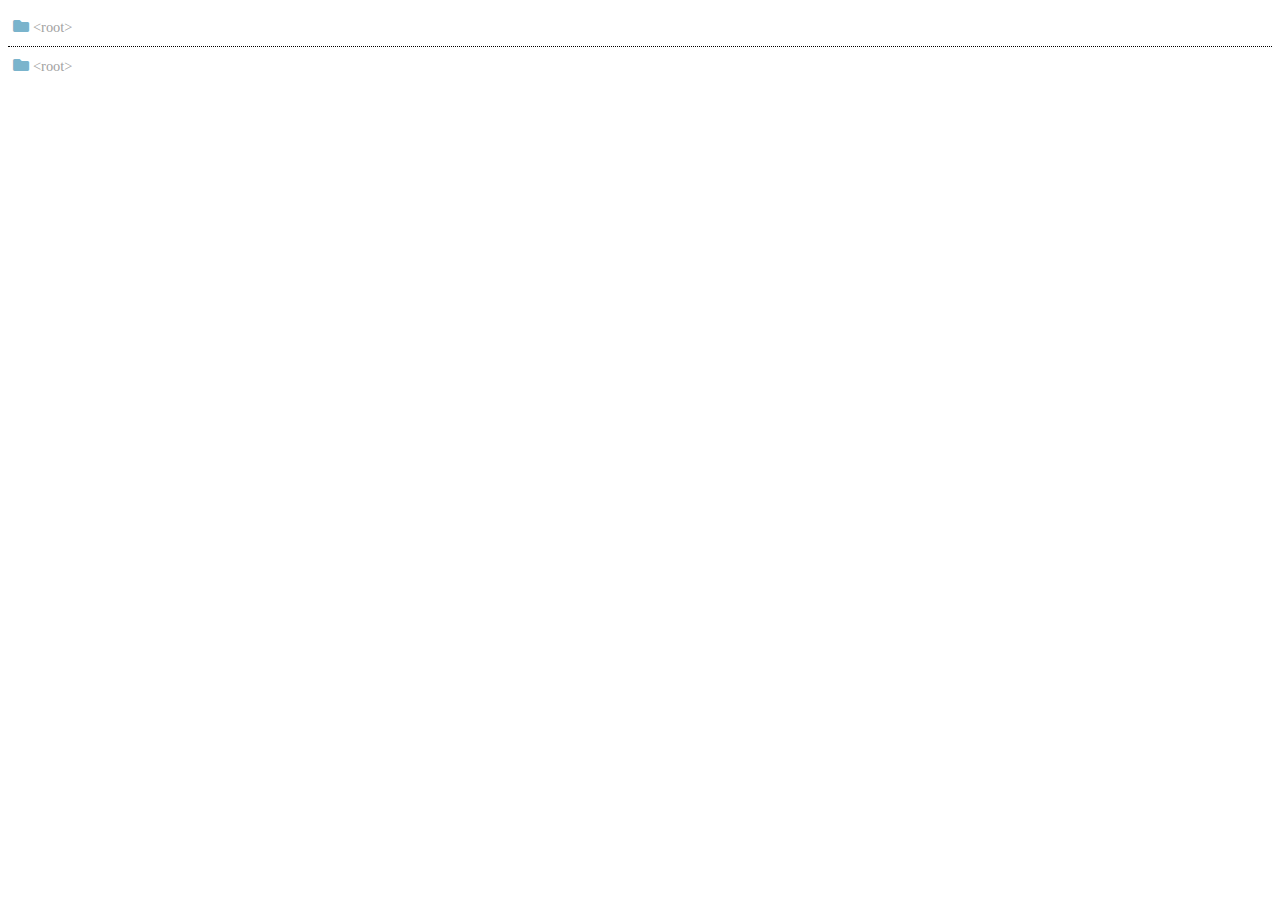
<file: multiple-trees-index.html>
<!doctype html>
<html lang="en">
<head>
    <meta charset="utf-8">
    <title>File tree test page</title>

    <link href="css/fontawesome.min.css" rel="stylesheet">
    <link href="css/solid.min.css" rel="stylesheet">
    <link href="css/file-tree.css" rel="stylesheet">
    <style>
        div {
            padding: 10px 5px 10px 5px;
        }
        #treeViewHolder2 {
            border-top: 1px dotted black;
        }
    </style>
</head>

<body>
<div id="treeViewHolder1"></div>
<div id="treeViewHolder2"></div>
<script src="js/jquery-3.4.1.js"></script>
<script src="js/fileTree.js"></script>
<script>
        $('#treeViewHolder1').fileTree({
            jsonLocation: 'fixed-tree.json',
            treeId: '1'
        });
        $('#treeViewHolder2').fileTree({
            serviceUrl: 'http://localhost:8081/',
            treeId: '2'
        });
    </script>
</body>

</html>
</file>
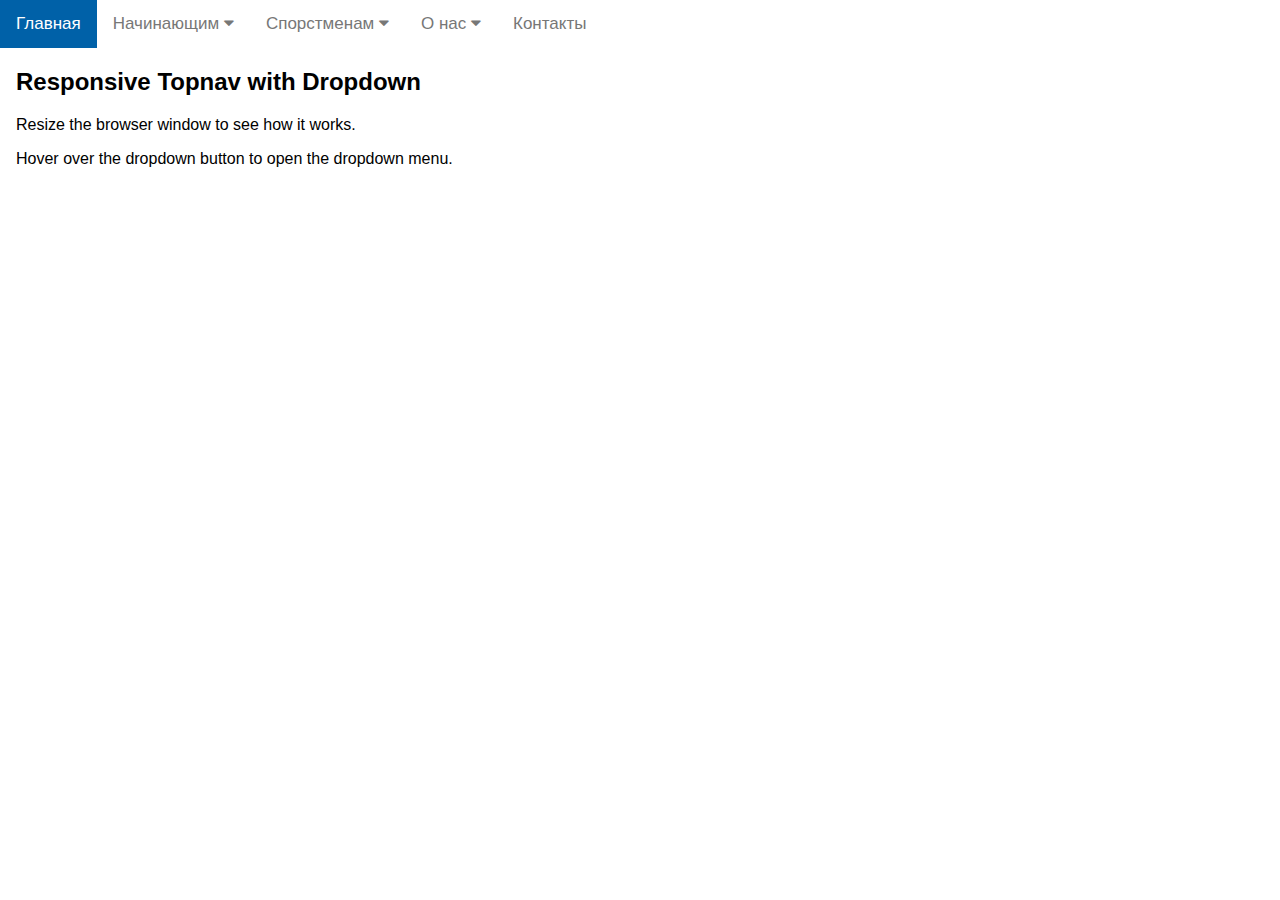
<file: ffo/dropdown-menu.html>
<!DOCTYPE html>
<html>
<head>
    <meta name="viewport" content="width=device-width, initial-scale=1">
    <link rel="stylesheet" href="https://cdnjs.cloudflare.com/ajax/libs/font-awesome/4.7.0/css/font-awesome.min.css">
    <style>
body {margin:0;font-family:Arial}

.topnav {
  overflow: hidden;
}

.topnav ul,
.topnav ul li,
.topnav ul li ul,
.topnav ul li ul li {
 margin:0;
 padding: 0;
 text-indent: 0;
 list-style-type: 0;
}

.topnav ul > li {
 display:block;
}

.topnav a {
  float: left;
  display: block;
  color: #777777;
  text-align: center;
  padding: 14px 16px;
  text-decoration: none;
  font-size: 17px;
}

.topnav .active {
  background-color: #0061a8;
  color: #fff !important;
}

.topnav .icon {
  display: none;
}

.dropdown {
  float: left;
  overflow: hidden;
}

.dropdown .dropbtn {
  font-size: 17px;
  border: none;
  outline: none;
  color: #777777;
  padding: 14px 16px;
  background-color: inherit;
  font-family: inherit;
  margin: 0;
}

.dropdown-content {
  display: none;
  position: absolute;
  background-color: #f9f9f9;
  min-width: 160px;
  box-shadow: 0px 8px 16px 0px rgba(0,0,0,0.2);
  z-index: 1;
}

.dropdown-content a {
  float: none;
  color: #777777;
  padding: 12px 16px;
  text-decoration: none;
  display: block;
  text-align: left;
}

.topnav a:hover, .dropdown:hover .dropbtn {
  background-color: #0061a8;
  color: #fff;
}

.dropdown-content a:hover {
  background-color: #ddd;
  color: black;
}

.dropdown:hover .dropdown-content {
  display: block;
}

@media screen and (max-width: 600px) {
  .topnav ul > li, .dropdown .dropbtn {
    display: none;
  }
  .topnav .icon {
    float: right;
    display: block;
  }
}

@media screen and (max-width: 600px) {
  .topnav.responsive {position: relative;}
  .topnav.responsive .icon {
    position: absolute;
    right: 0;
    top: 0;
  }
  .topnav.responsive ul > li,
  .topnav.responsive a {
    float: none;
    display: block;
    text-align: left;
  }
  .topnav.responsive .dropdown {float: none;}
  .topnav.responsive .dropdown-content {position: relative;}
  .topnav.responsive .dropdown .dropbtn {
    display: block;
    width: 100%;
    text-align: left;
  }
}
</style>
</head>
<body>

<nav class="topnav" id="myTopnav">
    <ul>
        <li><a href="index.html" class="active">Главная</a></li>
        <li class="dropdown">
            <button class="dropbtn">Начинающим
                <i class="fa fa-caret-down"></i>
            </button>
            <ul class="dropdown-content">
                <li><a href="tandem.html">Прыжок в тандеме</a></li>
                <li><a href="certs.html">Подарочные сертификаты</a></li>
                <li><a href="aff.html">Обучение</a></li>
            </ul>
        </li>
        <li class="dropdown">
            <button class="dropbtn">Спорстменам
                <i class="fa fa-caret-down"></i>
            </button>
            <ul class="dropdown-content">
                <li><a href="sport-info.html">Общая информация</a></li>
                <li><a href="webcam.html">Веб-камера</a></li>
                <li><a href="calendar.html">Календарь</a></li>
                <li><a href="hotel.html">Проживание</a></li>
            </ul>
        </li>
        <li class="dropdown">
            <button class="dropbtn">О нас
                <i class="fa fa-caret-down"></i>
            </button>
            <ul class="dropdown-content">
                <li><a href="aero-putilovo.html">Аэродром Путилово</a></li>
                <li><a href="planes.html">Авиапарк</a></li>
                <li><a href="bosses.html">Руководство</a></li>
                <li><a href="instructors.html">Инструктора</a></li>
            </ul>
        </li>
        <li><a href="#about">Контакты</a></li>
        <li class="icon"><a href="javascript:void(0);" style="font-size:15px;" onclick="myFunction()">&#9776;</a></li>
    </ul>
</nav>

<div style="padding-left:16px">
    <h2>Responsive Topnav with Dropdown</h2>
    <p>Resize the browser window to see how it works.</p>
    <p>Hover over the dropdown button to open the dropdown menu.</p>
</div>

<script>
function myFunction() {
  var x = document.getElementById("myTopnav");
  if (x.className === "topnav") {
    x.className += " responsive";
  } else {
    x.className = "topnav";
  }
}
</script>

</body>
</html>
</file>
<file: css/file-tree.css>
ul, .treeView {
    list-style-type: none;
}

.treeView {
    margin:0;
    padding:0;
}

.treeView span {
    white-space:nowrap;
}

.treeView .expandable {
    cursor:pointer;
}

.treeView .meta {
    color:#a1a1a1;
    font-size:0.9em;
}

.treeView i {
    color:#7ab4cc;
}

.fa-file-archive::after {
    color: #293d45;
    position:relative;
    top:0.3em;
    left:-0.5em;
    font-size:0.6em;
}

.rar::after {
    content: 'rar';
}

.zip::after {
    content: 'zip';
}

.jar::after {
    content: 'jar';
}

/* Loader: */
.loader,
.loader:before,
.loader:after,
.loader-big,
.loader-big:before,
.loader-big:after {
    border-radius: 50%;
    width: 0.5em;
    height: 0.5em;
    -webkit-animation-fill-mode: both;
    animation-fill-mode: both;
}
.loader,
.loader:before,
.loader:after {
    -webkit-animation: load7 1.8s infinite ease-in-out;
    animation: load7 1.8s infinite ease-in-out;
}
.loader,
.loader-big {
    color: #9f9f9f;
    display:inline-block;
    position:relative;
    -webkit-transform: translateZ(0);
    -ms-transform: translateZ(0);
    transform: translateZ(0);
    -webkit-animation-delay: -0.16s;
    animation-delay: -0.16s;
}
.loader:before,
.loader:after,
.loader-big:before,
.loader-big:after {
    content: '';
    position: absolute;
    top: 0;
}
.loader:before,
.loader-big:before {
    left: -1em;
    -webkit-animation-delay: -0.32s;
    animation-delay: -0.32s;
}
.loader:after,
.loader-big:after {
    left: 1em;
}
@-webkit-keyframes load7 {
    0%,
    80%,
    100% {
        box-shadow: 0 0.5em 0 -0.3em;
    }
    40% {
        box-shadow: 0 0.5em 0 0;
    }
}
@keyframes load7 {
    0%,
    80%,
    100% {
        box-shadow: 0 0.5em 0 -0.3em;
    }
    40% {
        box-shadow: 0 0.5em 0 0;
    }
}

@-webkit-keyframes load8 {
    0%,
    80%,
    100% {
        box-shadow: 0 2.5em 0 -1.3em;
    }
    40% {
        box-shadow: 0 2.5em 0 0;
    }
}
@keyframes load8 {
    0%,
    80%,
    100% {
        box-shadow: 0 2.5em 0 -1.3em;
    }
    40% {
        box-shadow: 0 2.5em 0 0;
    }
}

/* Bigger loader */
.loader-big,
.loader-big:before,
.loader-big:after {
  width: 2.5em;
  height: 2.5em;
  -webkit-animation: load8 1.8s infinite ease-in-out;
  animation: load8 1.8s infinite ease-in-out;
}
.loader-big {
  font-size: 10px;
  margin: 10px auto;
  position: relative;
  left: 4em;
  text-indent: -9999em;
}
.loader-big:before {
  left: -3.5em;
}
.loader-big:after {
  left: 3.5em;
}
</file>
<file: css/solid.min.css>
/*!
 * Font Awesome Free 5.9.0 by @fontawesome - https://fontawesome.com
 * License - https://fontawesome.com/license/free (Icons: CC BY 4.0, Fonts: SIL OFL 1.1, Code: MIT License)
 */
@font-face{font-family:"Font Awesome 5 Free";font-style:normal;font-weight:900;font-display:auto;src:url(../webfonts/fa-solid-900.eot);src:url(../webfonts/fa-solid-900.eot?#iefix) format("embedded-opentype"),url(../webfonts/fa-solid-900.woff2) format("woff2"),url(../webfonts/fa-solid-900.woff) format("woff"),url(../webfonts/fa-solid-900.ttf) format("truetype"),url(../webfonts/fa-solid-900.svg#fontawesome) format("svg")}.fa,.fas{font-family:"Font Awesome 5 Free";font-weight:900}
</file>
